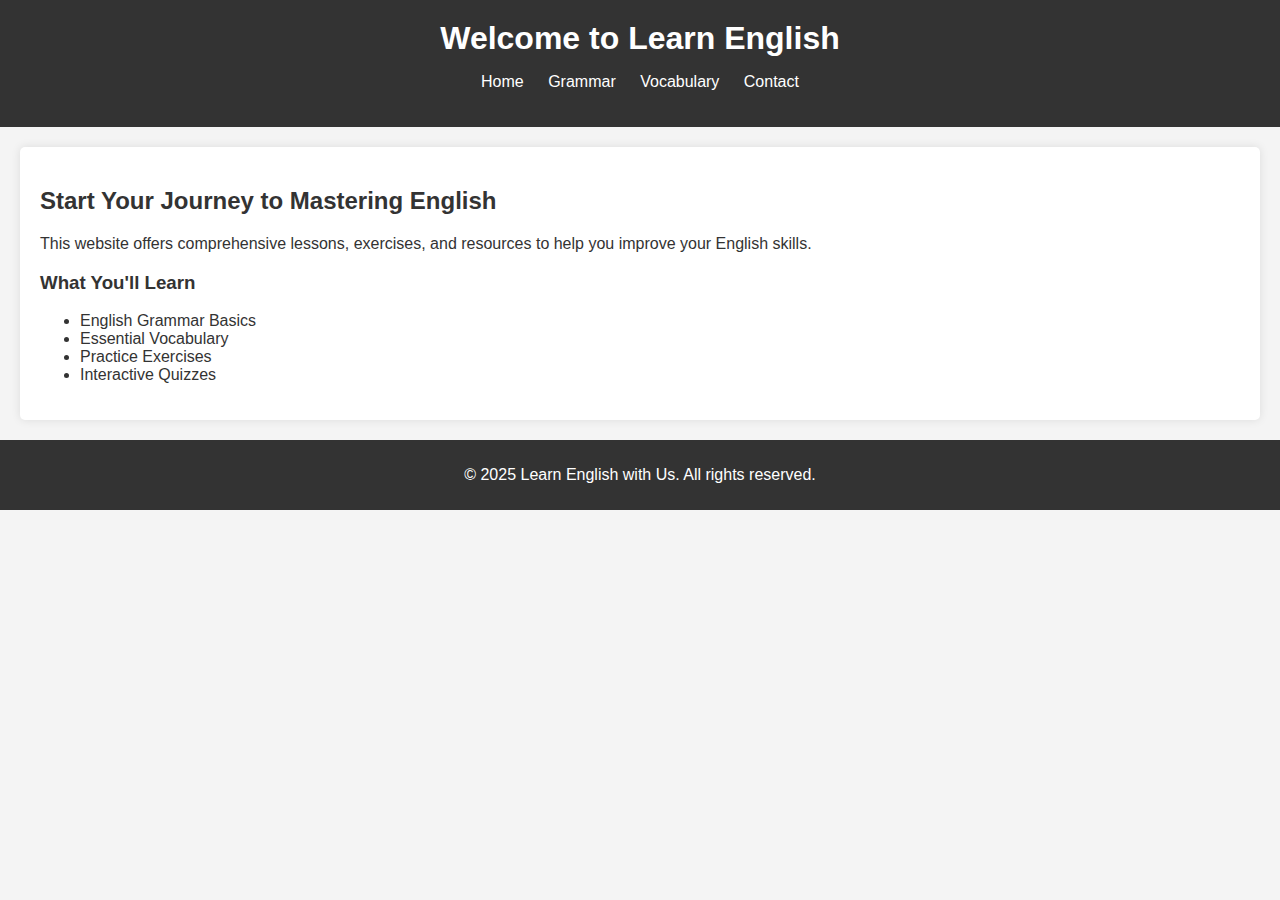
<file: index.html>
<!DOCTYPE html>
<html lang="en">
<head>
    <meta charset="UTF-8">
    <meta name="viewport" content="width=device-width, initial-scale=1.0">
    <title>Learn English with Us</title>
    <link rel="stylesheet" href="style.css">
</head>
<body>
    <header>
        <h1>Welcome to Learn English</h1>
        <nav>
            <ul>
                <li><a href="index.html">Home</a></li>
                <li><a href="grammar.html">Grammar</a></li>
                <li><a href="vocabulary.html">Vocabulary</a></li>
                <li><a href="contact.html">Contact</a></li>
            </ul>
        </nav>
    </header>
    <main>
        <h2>Start Your Journey to Mastering English</h2>
        <p>This website offers comprehensive lessons, exercises, and resources to help you improve your English skills.</p>
        <section>
            <h3>What You'll Learn</h3>
            <ul>
                <li>English Grammar Basics</li>
                <li>Essential Vocabulary</li>
                <li>Practice Exercises</li>
                <li>Interactive Quizzes</li>
            </ul>
        </section>
    </main>
    <footer>
        <p>&copy; 2025 Learn English with Us. All rights reserved.</p>
    </footer>
</body>
</html>
</file>
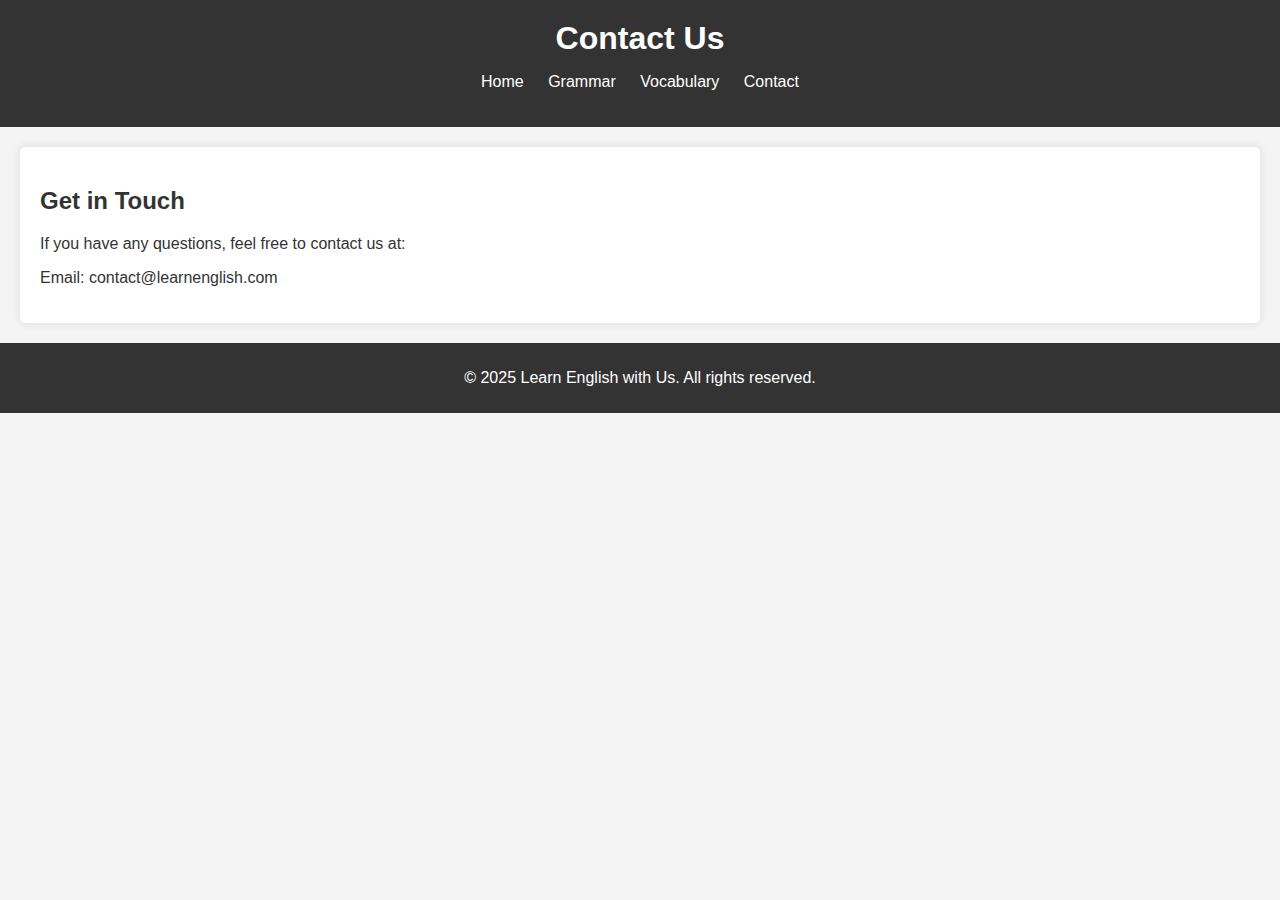
<file: contact.html>
<!DOCTYPE html>
<html lang="en">
<head>
    <meta charset="UTF-8">
    <meta name="viewport" content="width=device-width, initial-scale=1.0">
    <title>Contact Us</title>
    <link rel="stylesheet" href="style.css">
</head>
<body>
    <header>
        <h1>Contact Us</h1>
        <nav>
            <ul>
                <li><a href="index.html">Home</a></li>
                <li><a href="grammar.html">Grammar</a></li>
                <li><a href="vocabulary.html">Vocabulary</a></li>
                <li><a href="contact.html">Contact</a></li>
            </ul>
        </nav>
    </header>
    <main>
        <h2>Get in Touch</h2>
        <p>If you have any questions, feel free to contact us at:</p>
        <p>Email: contact@learnenglish.com</p>
    </main>
    <footer>
        <p>&copy; 2025 Learn English with Us. All rights reserved.</p>
    </footer>
</body>
</html>
</file>
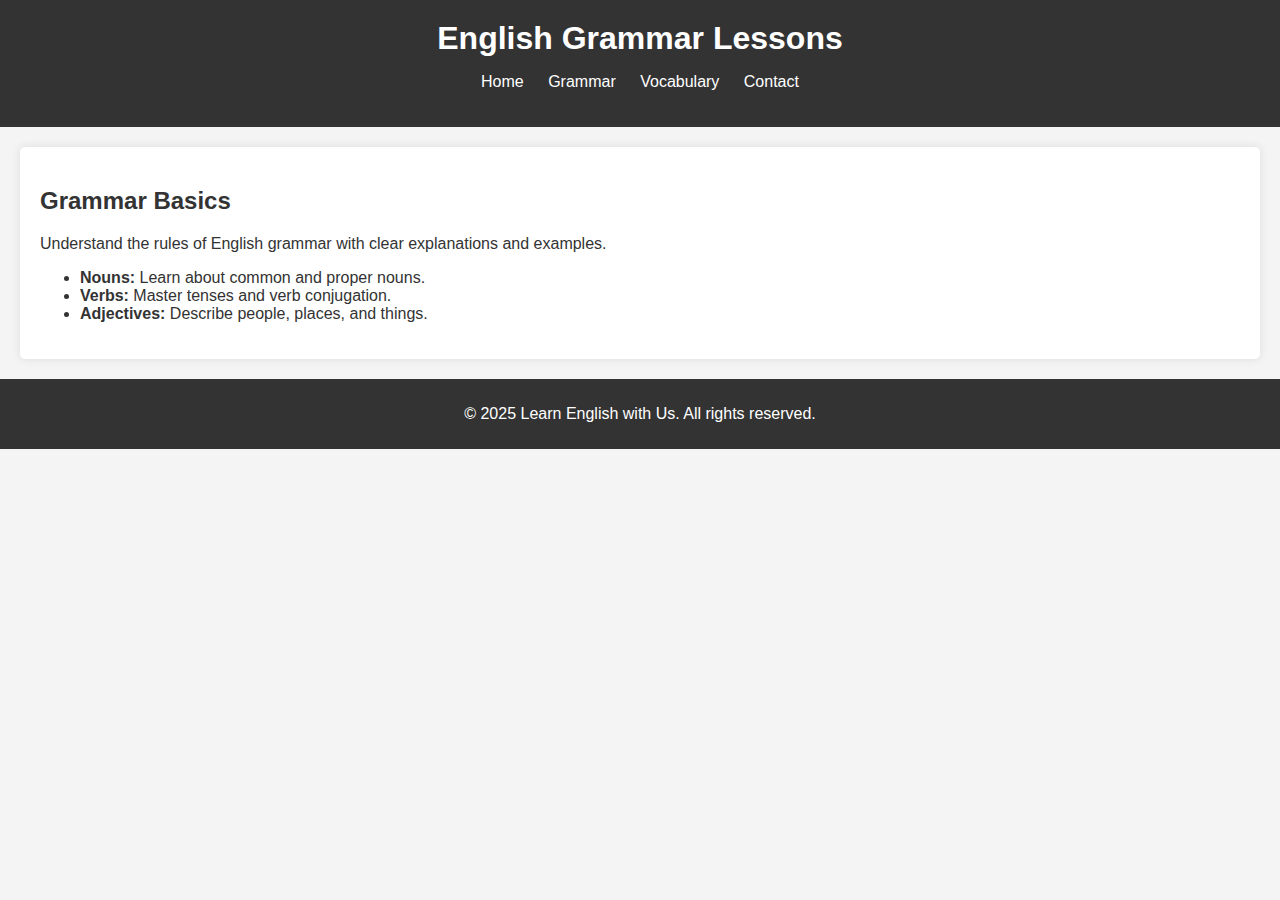
<file: grammar.html>
<!DOCTYPE html>
<html lang="en">
<head>
    <meta charset="UTF-8">
    <meta name="viewport" content="width=device-width, initial-scale=1.0">
    <title>English Grammar</title>
    <link rel="stylesheet" href="style.css">
</head>
<body>
    <header>
        <h1>English Grammar Lessons</h1>
        <nav>
            <ul>
                <li><a href="index.html">Home</a></li>
                <li><a href="grammar.html">Grammar</a></li>
                <li><a href="vocabulary.html">Vocabulary</a></li>
                <li><a href="contact.html">Contact</a></li>
            </ul>
        </nav>
    </header>
    <main>
        <h2>Grammar Basics</h2>
        <p>Understand the rules of English grammar with clear explanations and examples.</p>
        <ul>
            <li><strong>Nouns:</strong> Learn about common and proper nouns.</li>
            <li><strong>Verbs:</strong> Master tenses and verb conjugation.</li>
            <li><strong>Adjectives:</strong> Describe people, places, and things.</li>
        </ul>
    </main>
    <footer>
        <p>&copy; 2025 Learn English with Us. All rights reserved.</p>
    </footer>
</body>
</html>
</file>
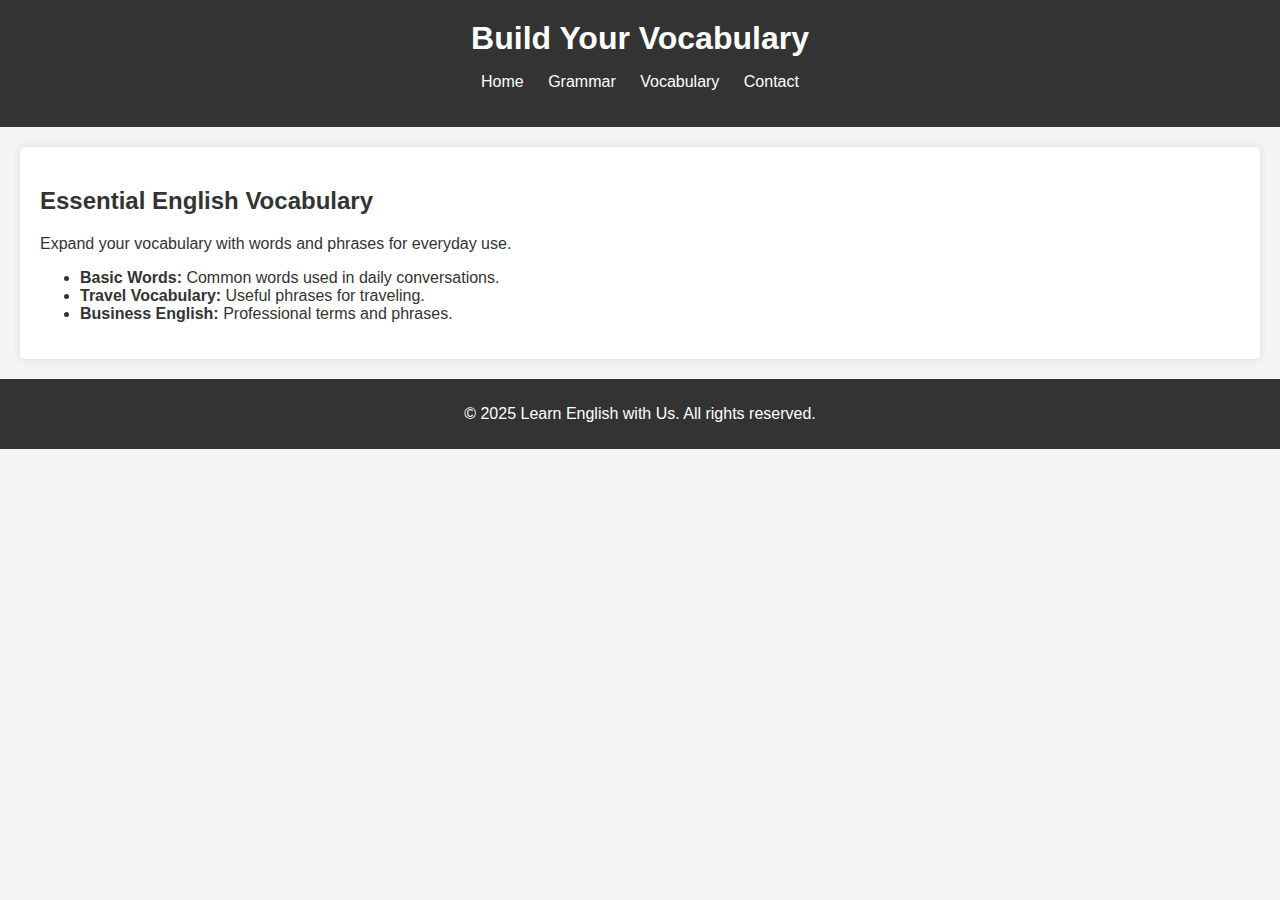
<file: vocabulary.html>
<!DOCTYPE html>
<html lang="en">
<head>
    <meta charset="UTF-8">
    <meta name="viewport" content="width=device-width, initial-scale=1.0">
    <title>English Vocabulary</title>
    <link rel="stylesheet" href="style.css">
</head>
<body>
    <header>
        <h1>Build Your Vocabulary</h1>
        <nav>
            <ul>
                <li><a href="index.html">Home</a></li>
                <li><a href="grammar.html">Grammar</a></li>
                <li><a href="vocabulary.html">Vocabulary</a></li>
                <li><a href="contact.html">Contact</a></li>
            </ul>
        </nav>
    </header>
    <main>
        <h2>Essential English Vocabulary</h2>
        <p>Expand your vocabulary with words and phrases for everyday use.</p>
        <ul>
            <li><strong>Basic Words:</strong> Common words used in daily conversations.</li>
            <li><strong>Travel Vocabulary:</strong> Useful phrases for traveling.</li>
            <li><strong>Business English:</strong> Professional terms and phrases.</li>
        </ul>
    </main>
    <footer>
        <p>&copy; 2025 Learn English with Us. All rights reserved.</p>
    </footer>
</body>
</html>
</file>
<file: style.css>
body {
    font-family: Arial, sans-serif;
    margin: 0;
    padding: 0;
    background-color: #f4f4f4;
    color: #333;
}

header {
    background: #333;
    color: #fff;
    padding: 20px;
    text-align: center;
}

header h1 {
    margin: 0;
}

nav ul {
    list-style: none;
    padding: 0;
}

nav ul li {
    display: inline;
    margin: 0 10px;
}

nav ul li a {
    color: #fff;
    text-decoration: none;
}

main {
    padding: 20px;
    margin: 20px;
    background: #fff;
    border-radius: 5px;
    box-shadow: 0 0 10px rgba(0, 0, 0, 0.1);
}

footer {
    text-align: center;
    padding: 10px;
    background: #333;
    color: #fff;
    margin-top: 20px;
}
</file>
